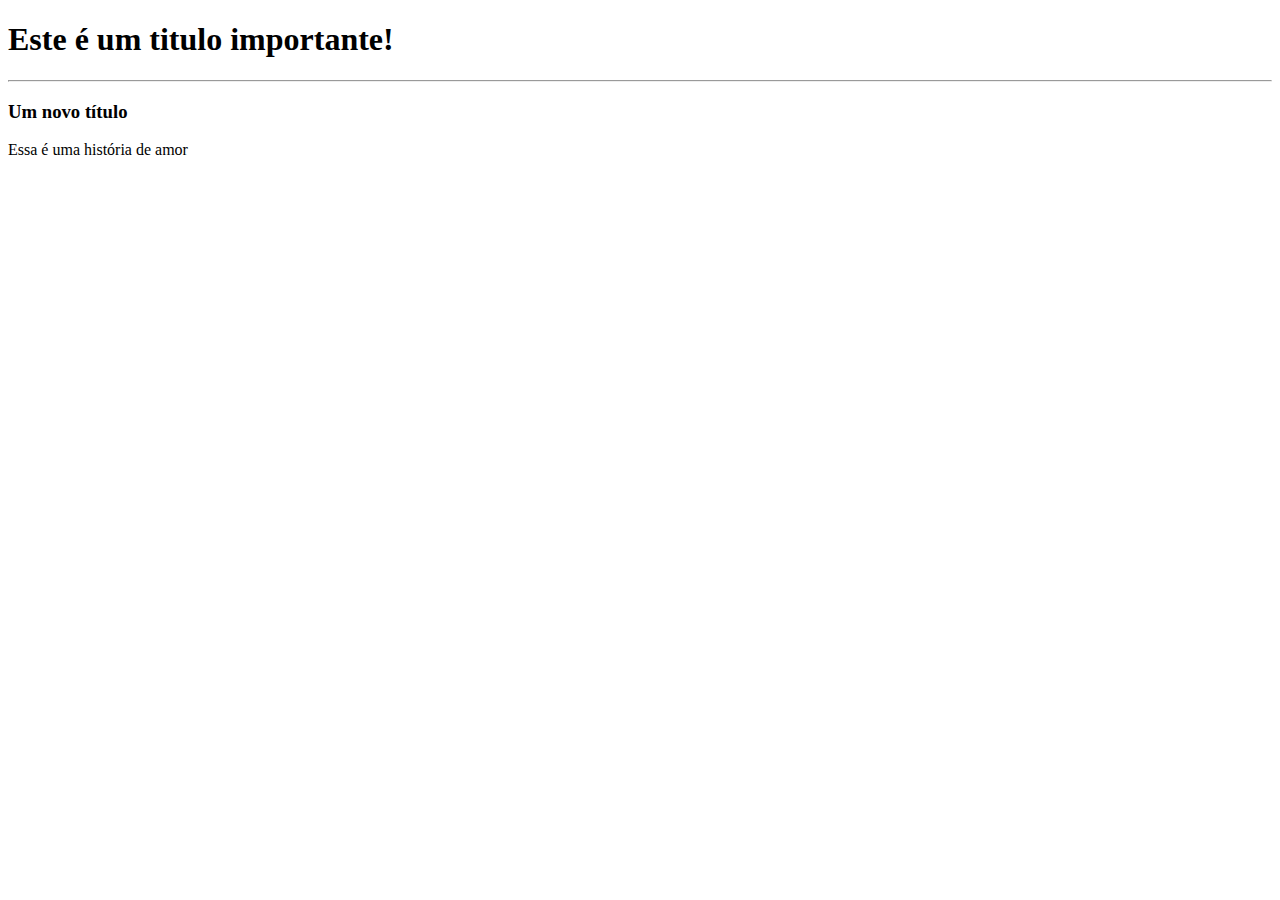
<file: index.html>
<!DOCTYPE html>
<html>
    <head>
        <title>HTML fundamentos 2</title>
    </head>
    <body>
        <h1>Este é um titulo importante!</h1>
        <hr/>
        <h3>Um novo título</h3> 
        </body>
        <p>Essa é uma história de amor</p>
        

    </body>
</html>
</file>
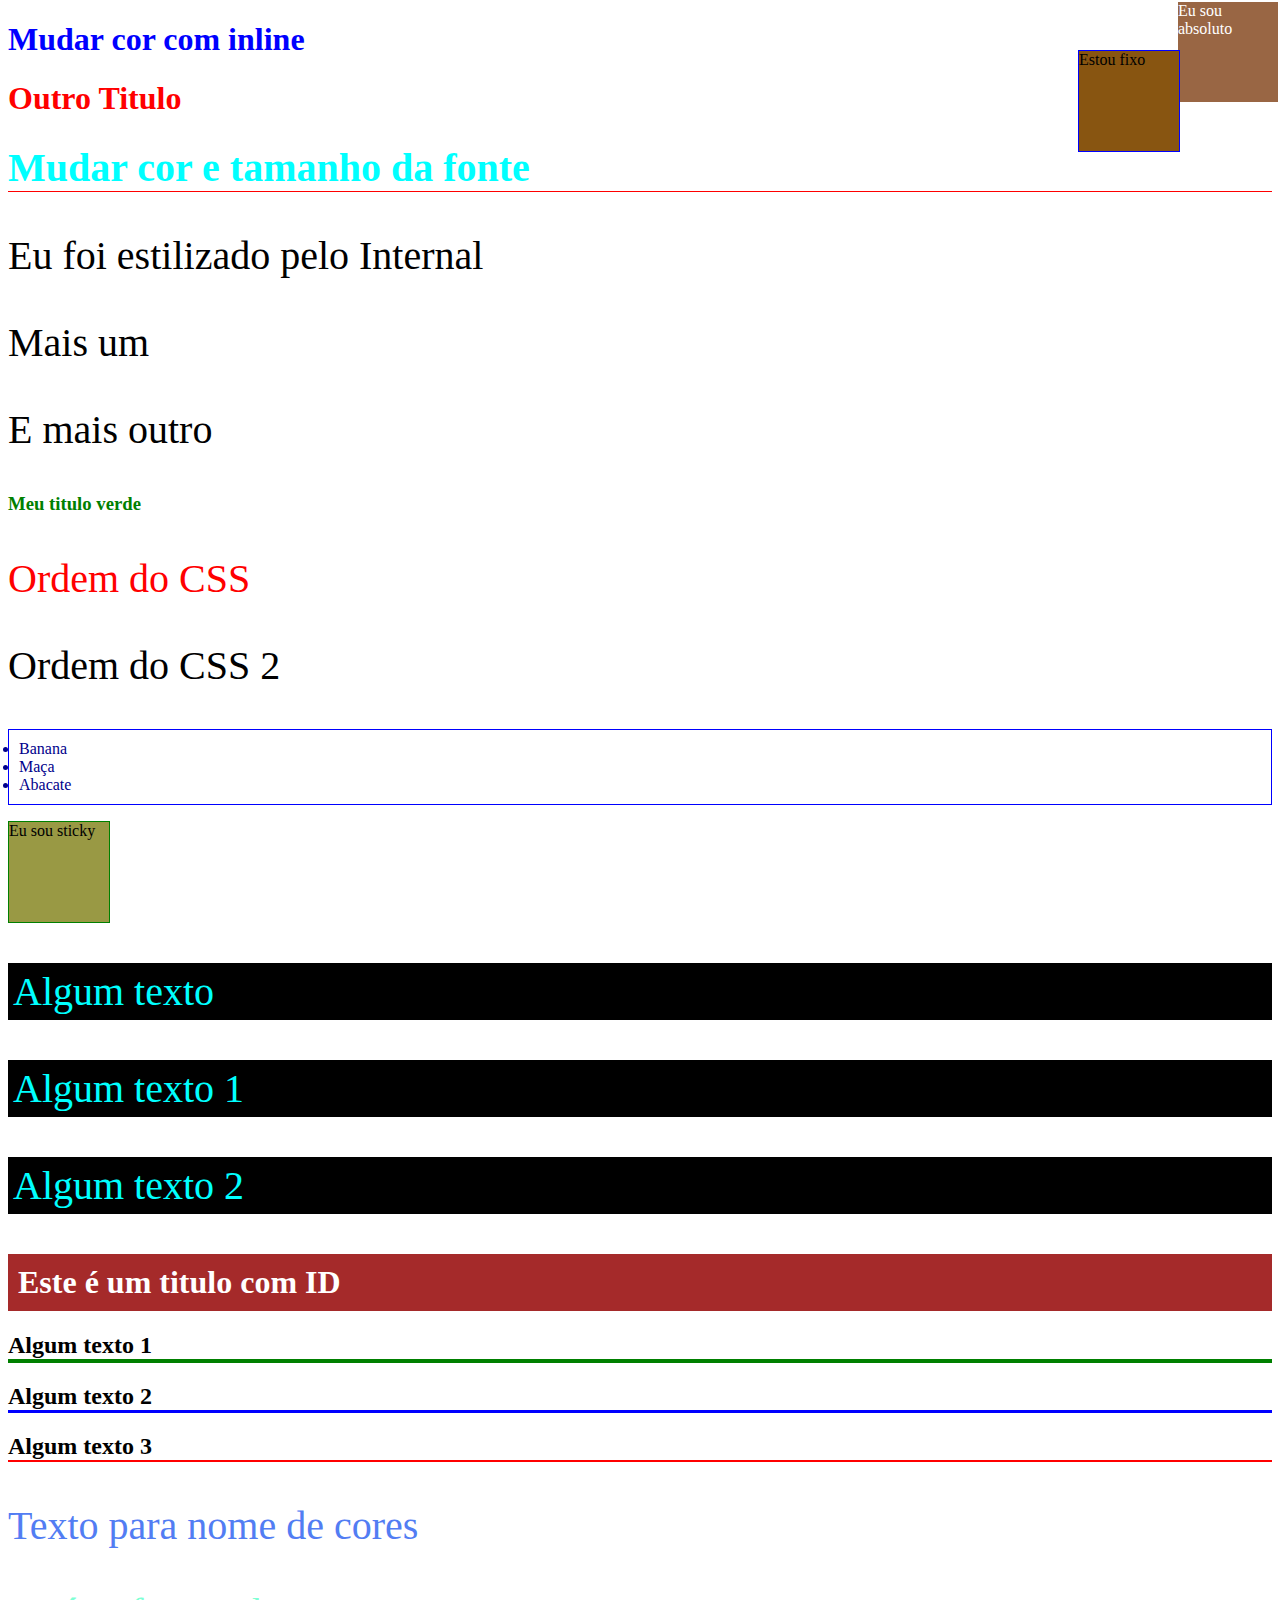
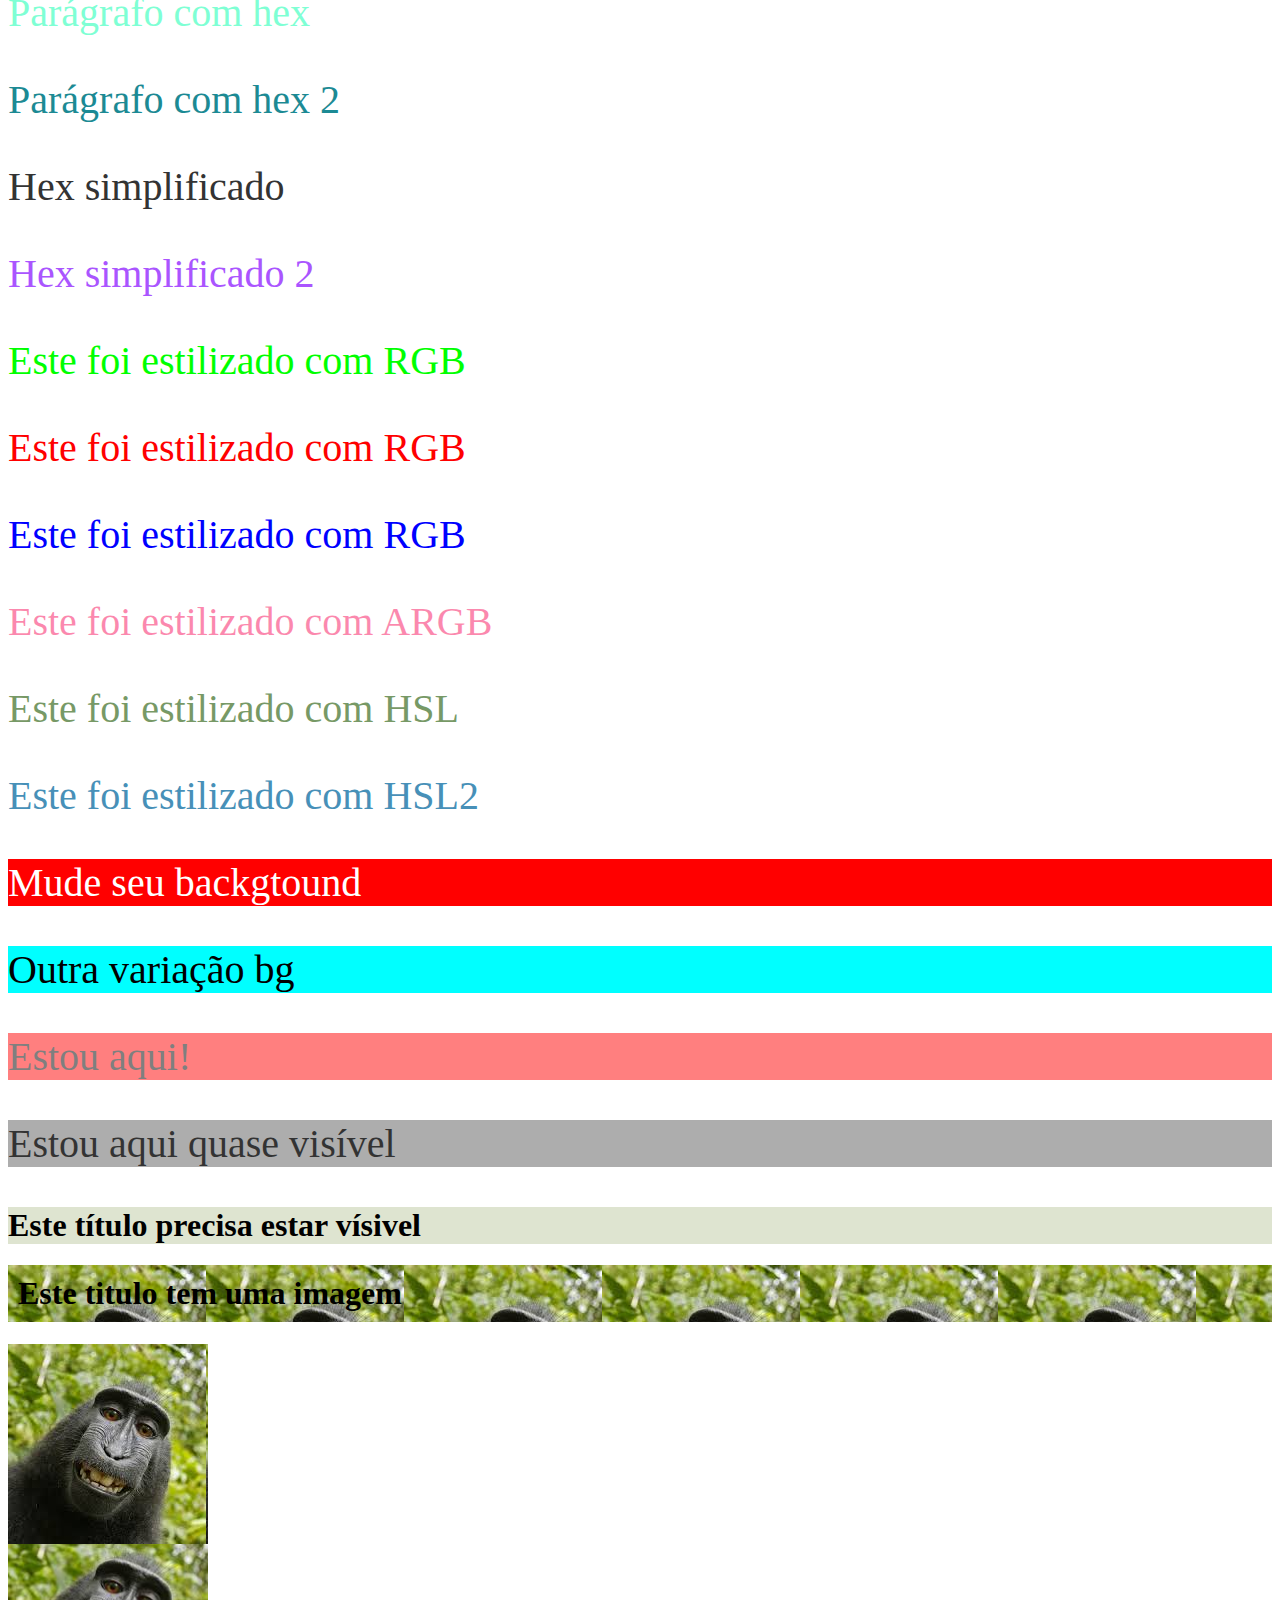
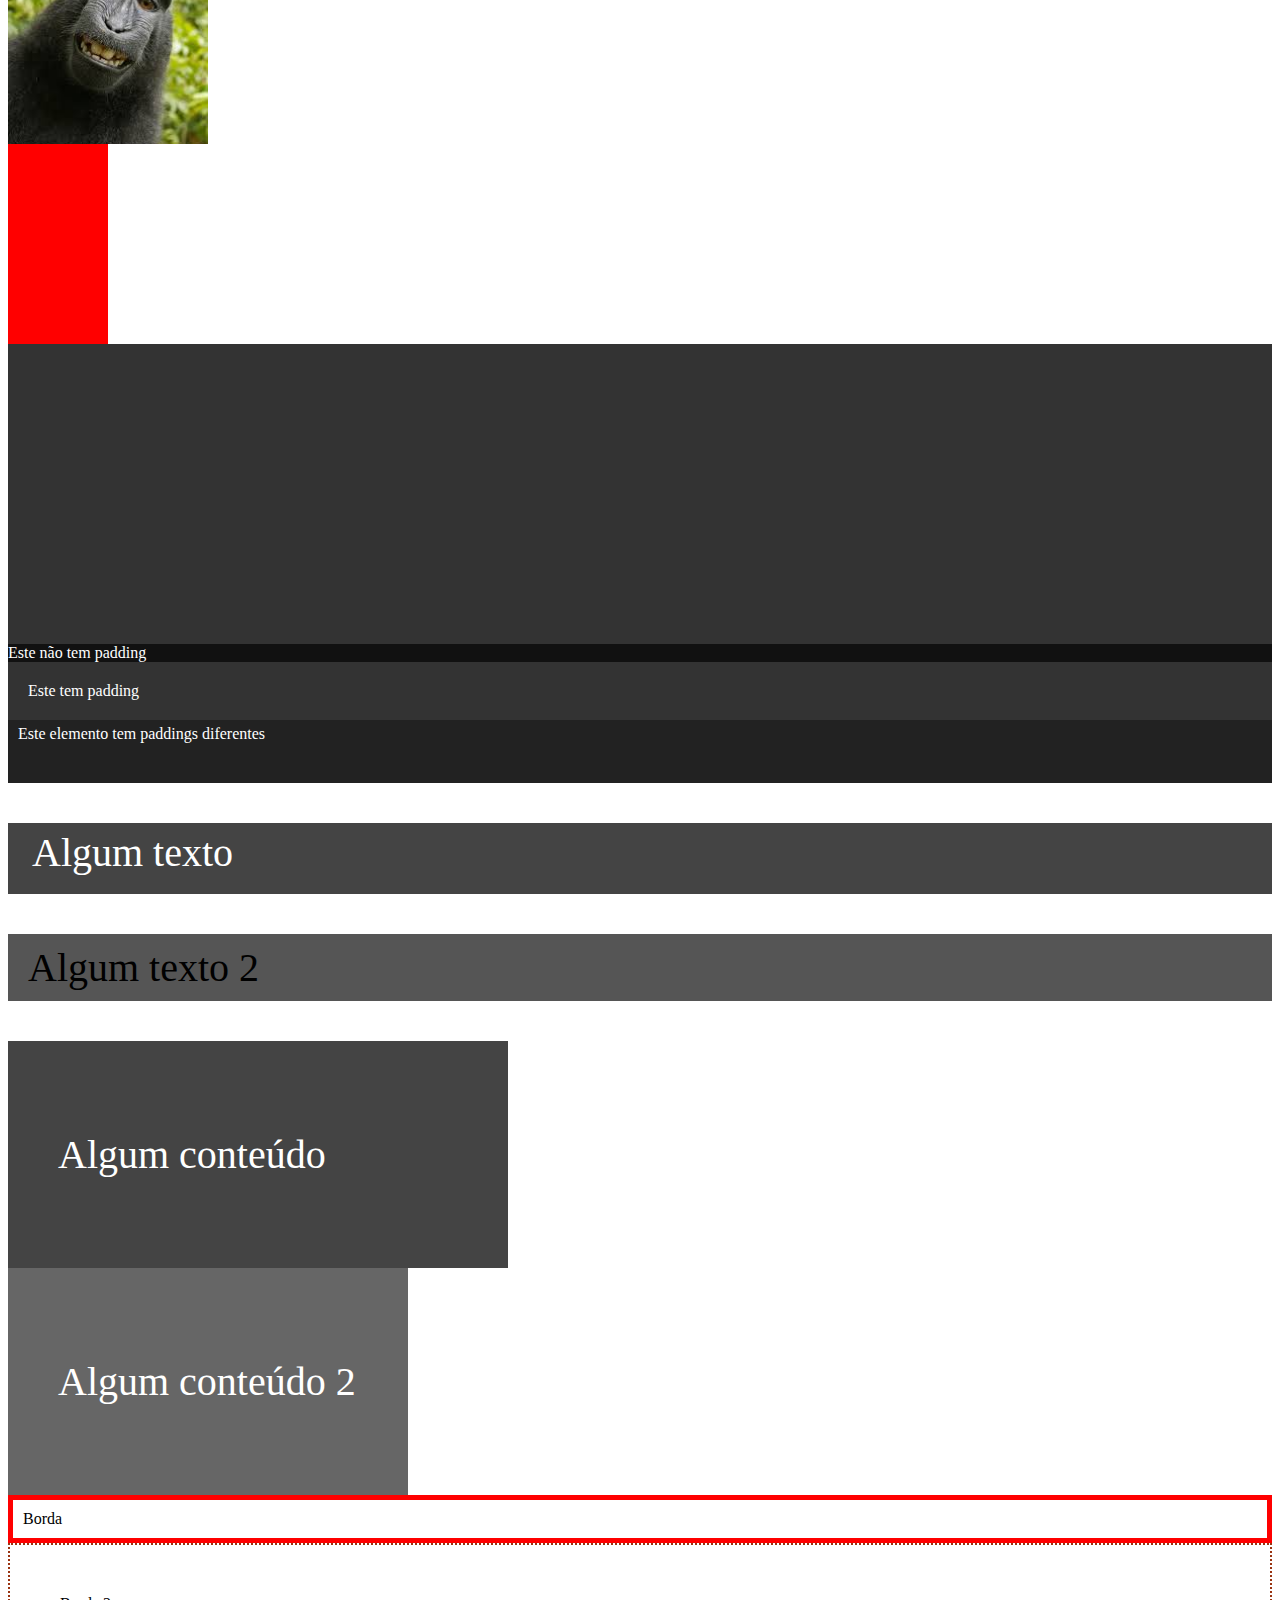
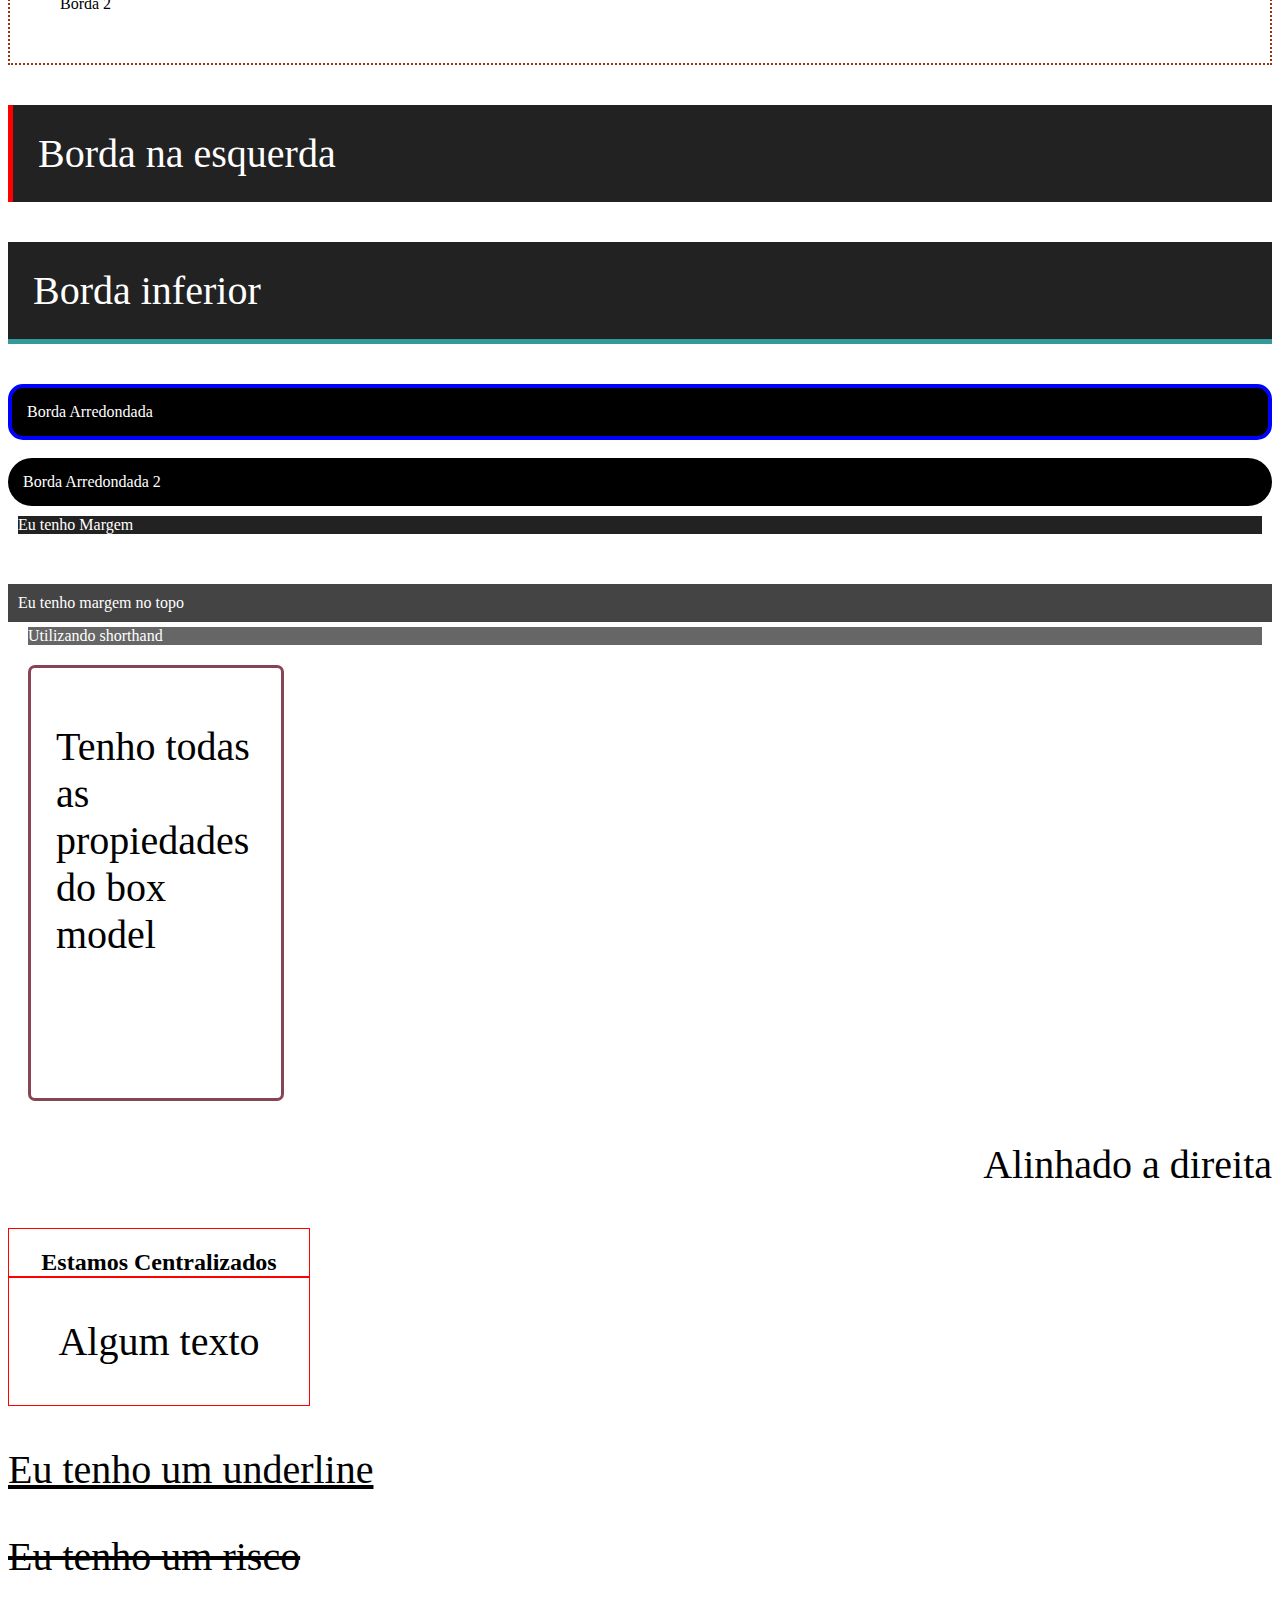
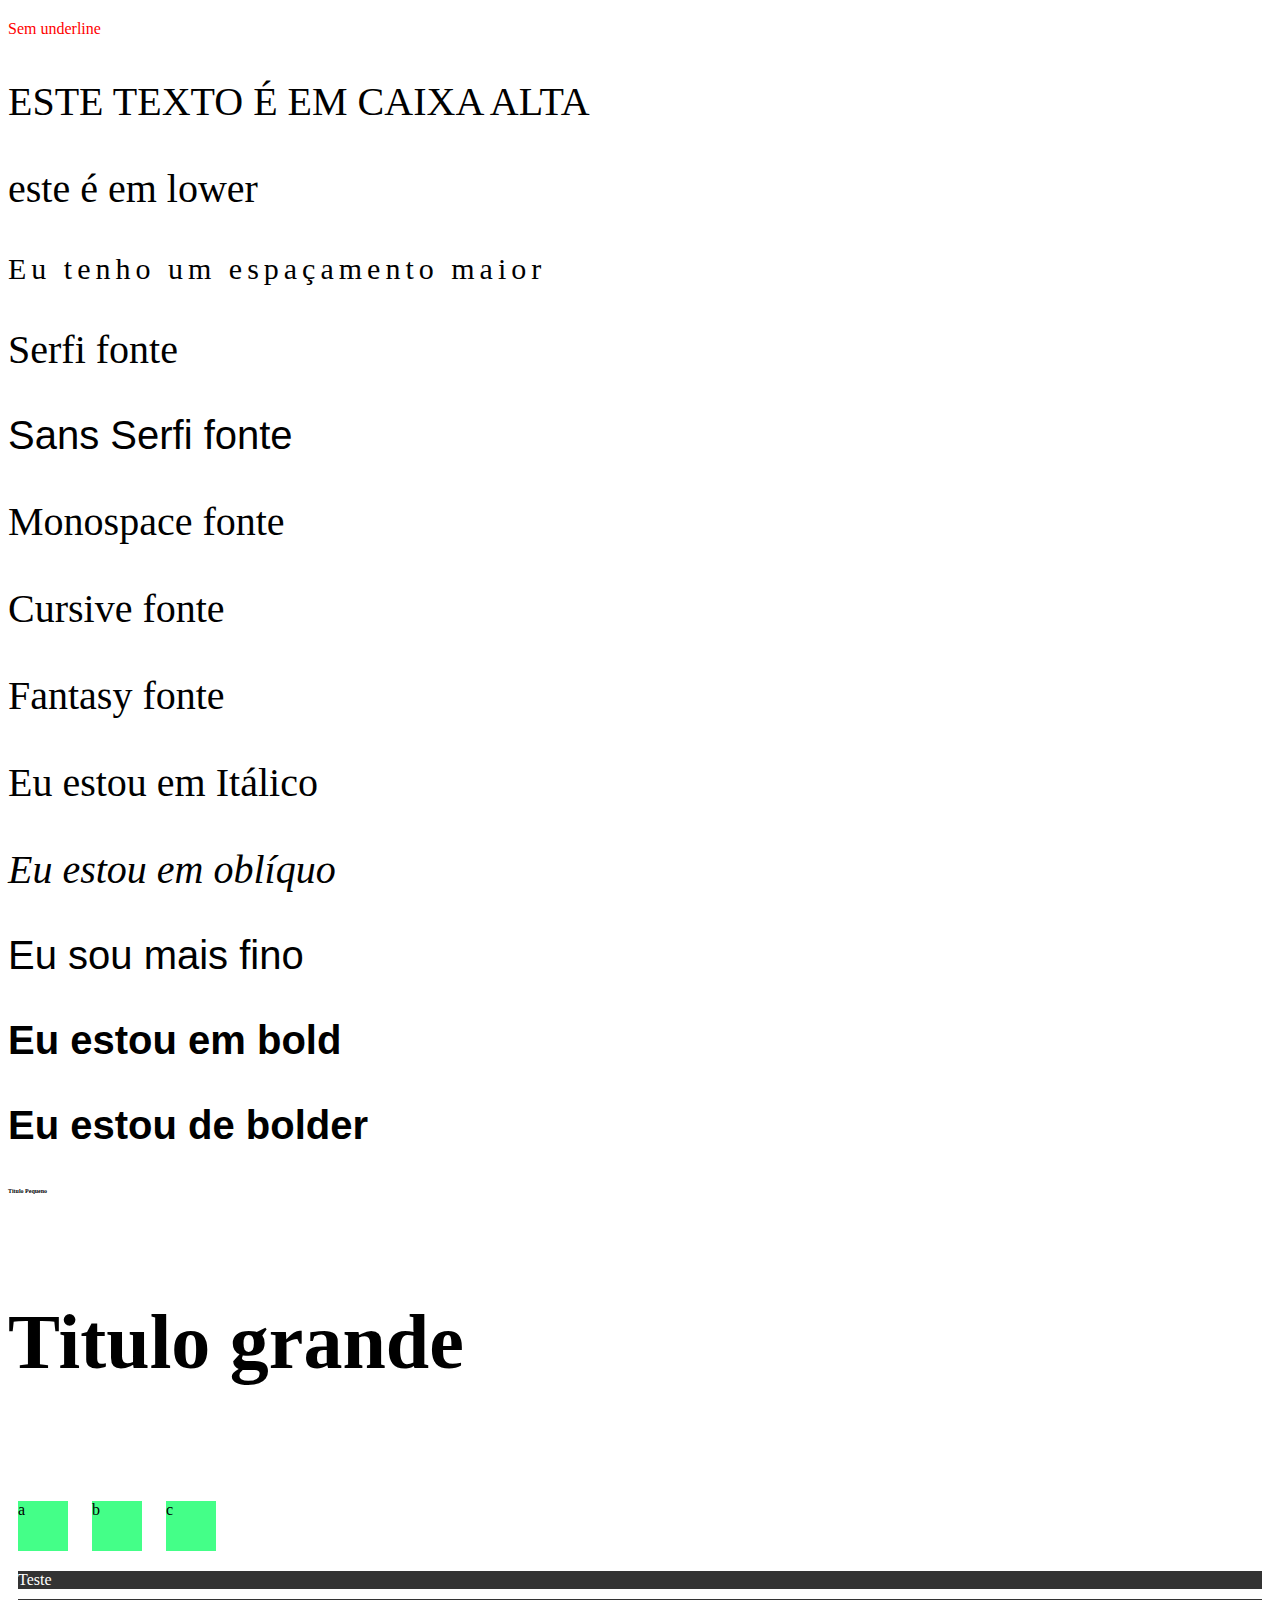
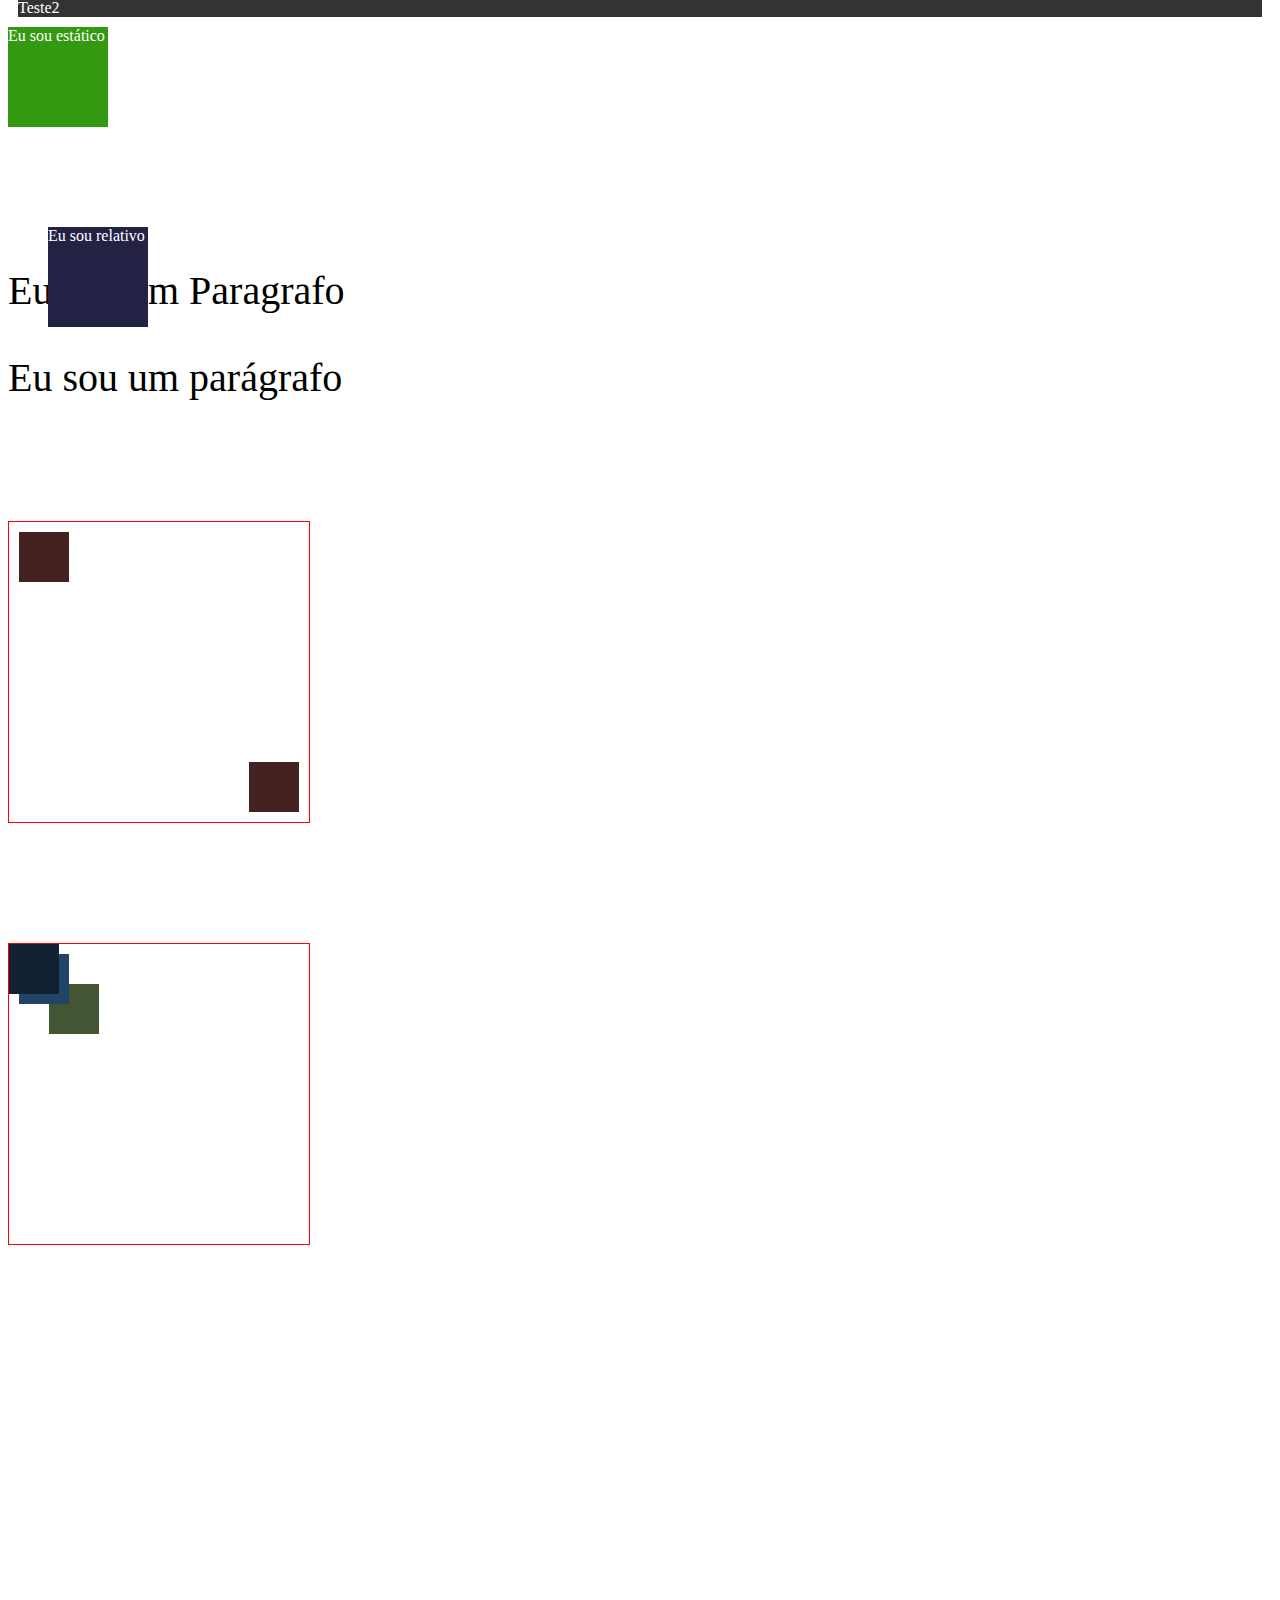
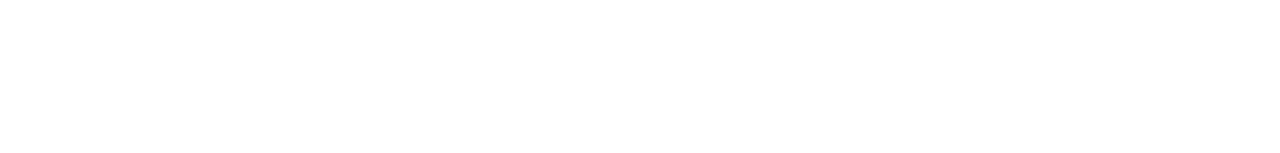
<file: CSS_3/index.html>
<!DOCTYPE html>
<html lang="en">
<head>
    <meta charset="UTF-8">
    <meta name="viewport" content="width=device-width, initial-scale=1.0">
    <title>ONDE O FILHO CHORA E A MÃE NÃO VER</title>

    <!-- 3- Internal CSS -->

    <style>
        p {
            /* color: black; */
            font-size: 40px;
        }
    </style>

    <!-- 4- External CSS -->
    <!-- Cascading Style Sheets -->
    <link rel="stylesheet" href="css/style.css"/>
    <link rel="stylesheet" href="css/lists.css"/>
</head>
<div>
    <!-- 1- Inline CSS -->

    <h1 style="color:blue">Mudar cor com inline</h1>
    <h1 style="color:red">Outro Titulo</h1>

    <!-- 2- Mútiplas Regras -->

    <h1 style="color:aqua; 
        font-size: 40px; 
        border-bottom:1px solid red"   
        >Mudar cor e tamanho da fonte</h1>

    <!-- 3- Internal CSS -->

    <p>Eu foi estilizado pelo Internal</p>
    <p>Mais um</p>
    <p>E mais outro</p>

    <!-- 4- External CSS -->

    <h3>Meu titulo verde</h3>

    <!-- 5- Ordem do CSS -->

    <p style="color: red ">Ordem do CSS</p>

    <p>Ordem do CSS 2 </p>

    <!-- 6- Multiplos CSS -->

    <ul>
       <li>Banana</li>
       <li>Maça</li>
       <li>Abacate</li>
    </ul>

    
     <!-- Position Sticky -->

     <div class="sticky">
      <span>Eu sou sticky</span>
     </div>

    <!-- 7- Classes -->

    <p class="paragraph">Algum texto</p>
    <p class="paragraph">Algum texto 1</p>
    <p class="paragraph">Algum texto 2</p>

    <!-- 8- id -->

    <h1 id="exclusive-title">Este é um titulo com ID</h1>

    <!-- 9- Multiplas regras, ordem do CSS-->

    <h2 id="algum-titulo" class="titulo">Algum texto 1</h2>
    <h2 class="titulo">Algum texto 2</h2>
    <h2>Algum texto 3</h2>

    <!-- 10- Nome da cor -->

    <p class="color-name">Texto para nome de cores</p>

    <!-- 11- Hex-->

    <p class="hex">Parágrafo com hex</p>
    <p class="hex-2">Parágrafo com hex 2</p>

    <!-- 12- Mais sobre hex -->

    <p class="simple-hex">Hex simplificado</p>
    <p class="simple-hex2">Hex simplificado 2</p>

    <!-- 13- RGB -->

    <p class="mixed-rgb">Este foi estilizado com RGB</p>
    <p class="mixed-rgb2">Este foi estilizado com RGB</p>
    <p class="mixed-rgb3">Este foi estilizado com RGB</p>

    <!-- 14- RGBA -->

    <p class="rgba">Este foi estilizado com ARGB</p>

    <!-- 14- HSL -->

    <p class="hsl">Este foi estilizado com HSL</p>
    <p class="hsl2">Este foi estilizado com HSL2</p>

    <!-- 15- Background-color-->

    <p class="bg">Mude seu backgtound</p>
    <p class="bg-2">Outra variação bg</p>

    <!-- 16- Opacidade -->

    <div class="bg-opacity">
        <p>Estou aqui!</p>
    </div>

     <div class="bg-opacity-2">
        <p>Estou aqui quase visível</p>
    </div>

    <!-- 17- RGBA com opacidade -->

    <div class="rgba-opacity">
        <h1>Este título precisa estar vísivel</h1>
    </div>

    <!-- 18- Bg Image -->
     <h1 class="bg-image">Este titulo tem uma imagem</h1>

    <!-- 19- Centralizar IMG de BG -->

    <div class="not-centered-bg"></div>
    <div class="centered-bg"></div>

    <!-- 20- Largura e altura  -->

    <div class="height-width"></div>
    <div class="height-width-2"></div>

    <!-- 21- Padding -->

     <div class="without-padding">Este não tem padding</div>
     <div class="padding">Este tem padding</div>

     <!-- 24- Padding Individual -->

     <div class="padding-individual">Este elemento tem paddings diferentes</div>

     <!-- 25- Shorthand Properties -->

     <p class="shorthand-padding">Algum texto</p>
     <p class="shorthand-padding-2">Algum texto 2</p>

     <!-- 26- Padding e Witdh -->

     <div class="without-border-box">
        <p>Algum conteúdo</p>
     </div>
     <div class="border-box">
        <p>Algum conteúdo 2</p>
     </div>
     
     <!-- 27- Borders -->

     <div class="border">Borda</div>
     <div class="border-2">Borda 2</div>

     <!-- 28- Border individual -->

     <p class="border-left">Borda na esquerda</p>
     <p class="border-bottom">Borda inferior</p>

     <!-- 29- Border Arredondada -->

     <div class="rounded-p">Borda Arredondada</div>
     <br>
     <div class="rounded-p-2">Borda Arredondada 2</div>

     <!-- 30- Margem -->

     <div class="margin">Eu tenho Margem</div>
     <div class="margin-top">Eu tenho margem no topo</div>
     <div class="margin-shorthand">Utilizando shorthand</div>

     <!-- 31- BOX Model -->

     <div class="box-model">
        <p> Tenho todas as propiedades do box model</p>
     </div>
     
     <!-- 32- Alinhamento de texto -->

     <p class="text-aligned">Alinhado a direita</p>
     <div class="container-center">
        <h2>Estamos Centralizados</h2>
        <p>Algum texto</p>
     </div>

     <!-- 33- Text Decoration -->

     <p class="underline">Eu tenho um underline</p>
     <p class="line-trough">Eu tenho um risco</p>
     <a href="#" class="remove-underline">Sem underline</a>

     <!-- 34- Transformação de Texto -->

     <p class="upper">Este texto é em caixa alta</p>
     <p class="lower">ESTE É EM LOWER</p>

     <!-- 35- Letter Spacing -->
     <h class="spacing">Eu tenho um espaçamento maior</h>

      <!-- 36- Fontes -->

     <p class="serif">Serfi fonte</p>
     <p class="sans-serif">Sans Serfi fonte</p>
     <p class="monospace">Monospace fonte</p>
     <p class="cursive">Cursive fonte</p>
     <p class="fantasy">Fantasy fonte</p>

     <!-- 37- Estilos de Fontes -->

     <p class="italic">Eu estou em Itálico</p>
     <p class="oblique">Eu estou em oblíquo</p>

     <!-- 38- Font Weight -->

     <p class="thin">Eu sou mais fino</p>
     <p class="bold">Eu estou em bold</p>
     <p class="bolder">Eu estou de bolder</p>

     <!-- 39- Font-Size -->

     <h4 class="small">Titulo Pequeno</h4>
     <h4 class="big">Titulo grande</h4>

     <!-- 40- Display -->

     <div class="inline-box">a</div>
     <div class="inline-box">b</div>
     <div class="inline-box">c</div>
     <span class="block">Teste</span>
     <span class="block">Teste2</span>

     <!-- 41- Escondendo elementos -->

     <p class="invisible">Me encontre se puder</p>

     <!-- 42- Posições dos elementos -->

     <div class="static">
        <span>Eu sou estático </span>
     </div>

     <!-- 43- Relative -->

     <div class="relative">
        <span>Eu sou relativo</span>
     </div>
     <P>Eu sou um Paragrafo</P>

     <!-- Absolute -->

     <div class="absolute">
        <span>Eu sou absoluto</span>
     </div>
     <p>Eu sou um parágrafo</p>

     <!-- Relative + absolute -->

     <div class="relative-container">
        <div class="absolute-1"></div>
        <div class="absolute-2"></div>
     </div>
     
     <!-- Position FIxed -->

     <div class="fixed">
      <span>Estou fixo</span>
     </div>

     <!-- Z-index -->

     <div class="relative-container">
      <div class="absolute-3"></div>
      <div class="absolute-4"></div>
      <div class="absolute-5"></div>
     </div>
</body>
</html>
</file>
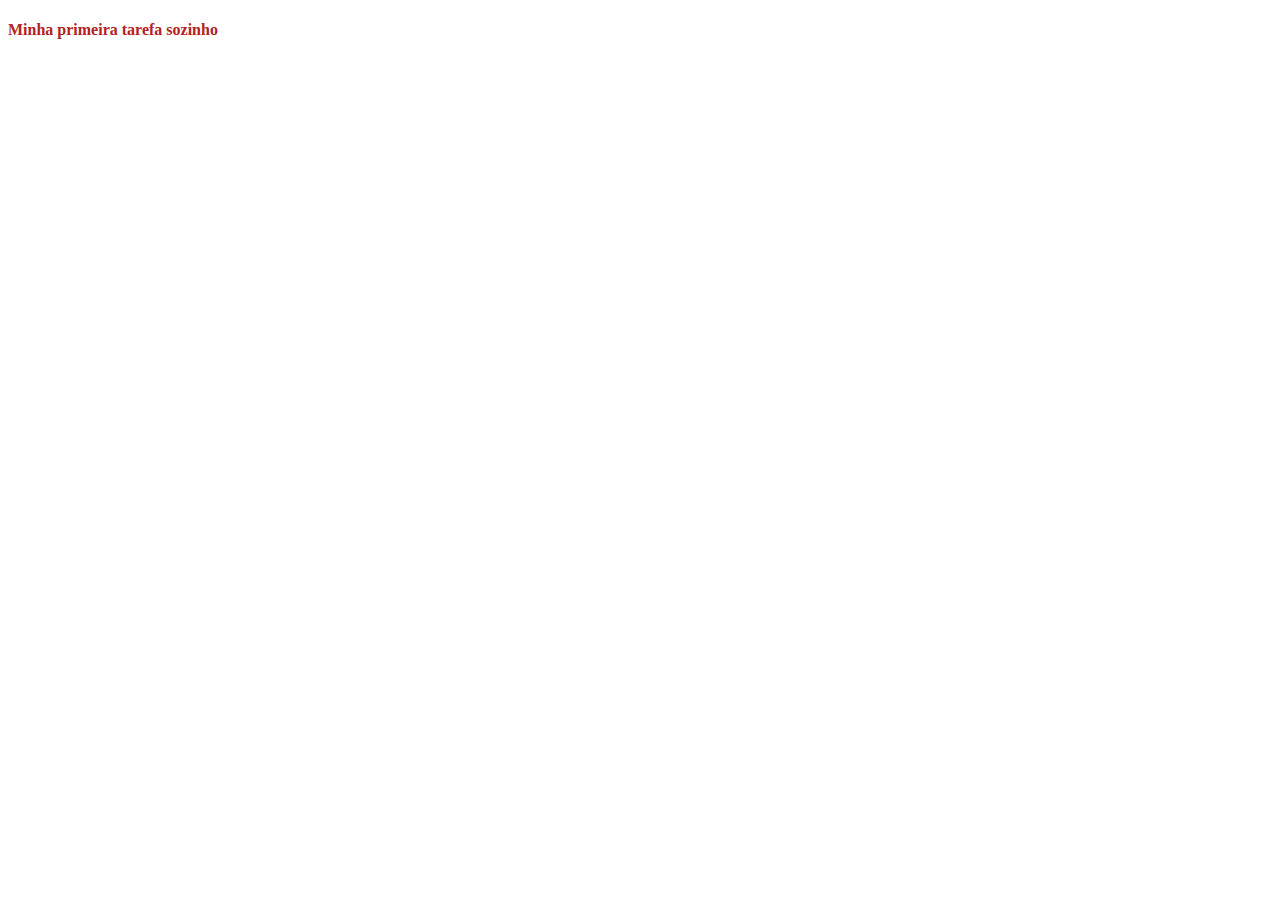
<file: Exercicio/index.html>
<!DOCTYPE html>
<html lang="en">
<head>
    <meta charset="UTF-8">
    <meta name="viewport" content="width=device-width, initial-scale=1.0">
    <title>Execicio</title>

    <link rel="stylesheet" href="css/titles.css"/>
</head>
<body>
    <h4>Minha primeira tarefa sozinho</h4>
</body>
</html>
</file>
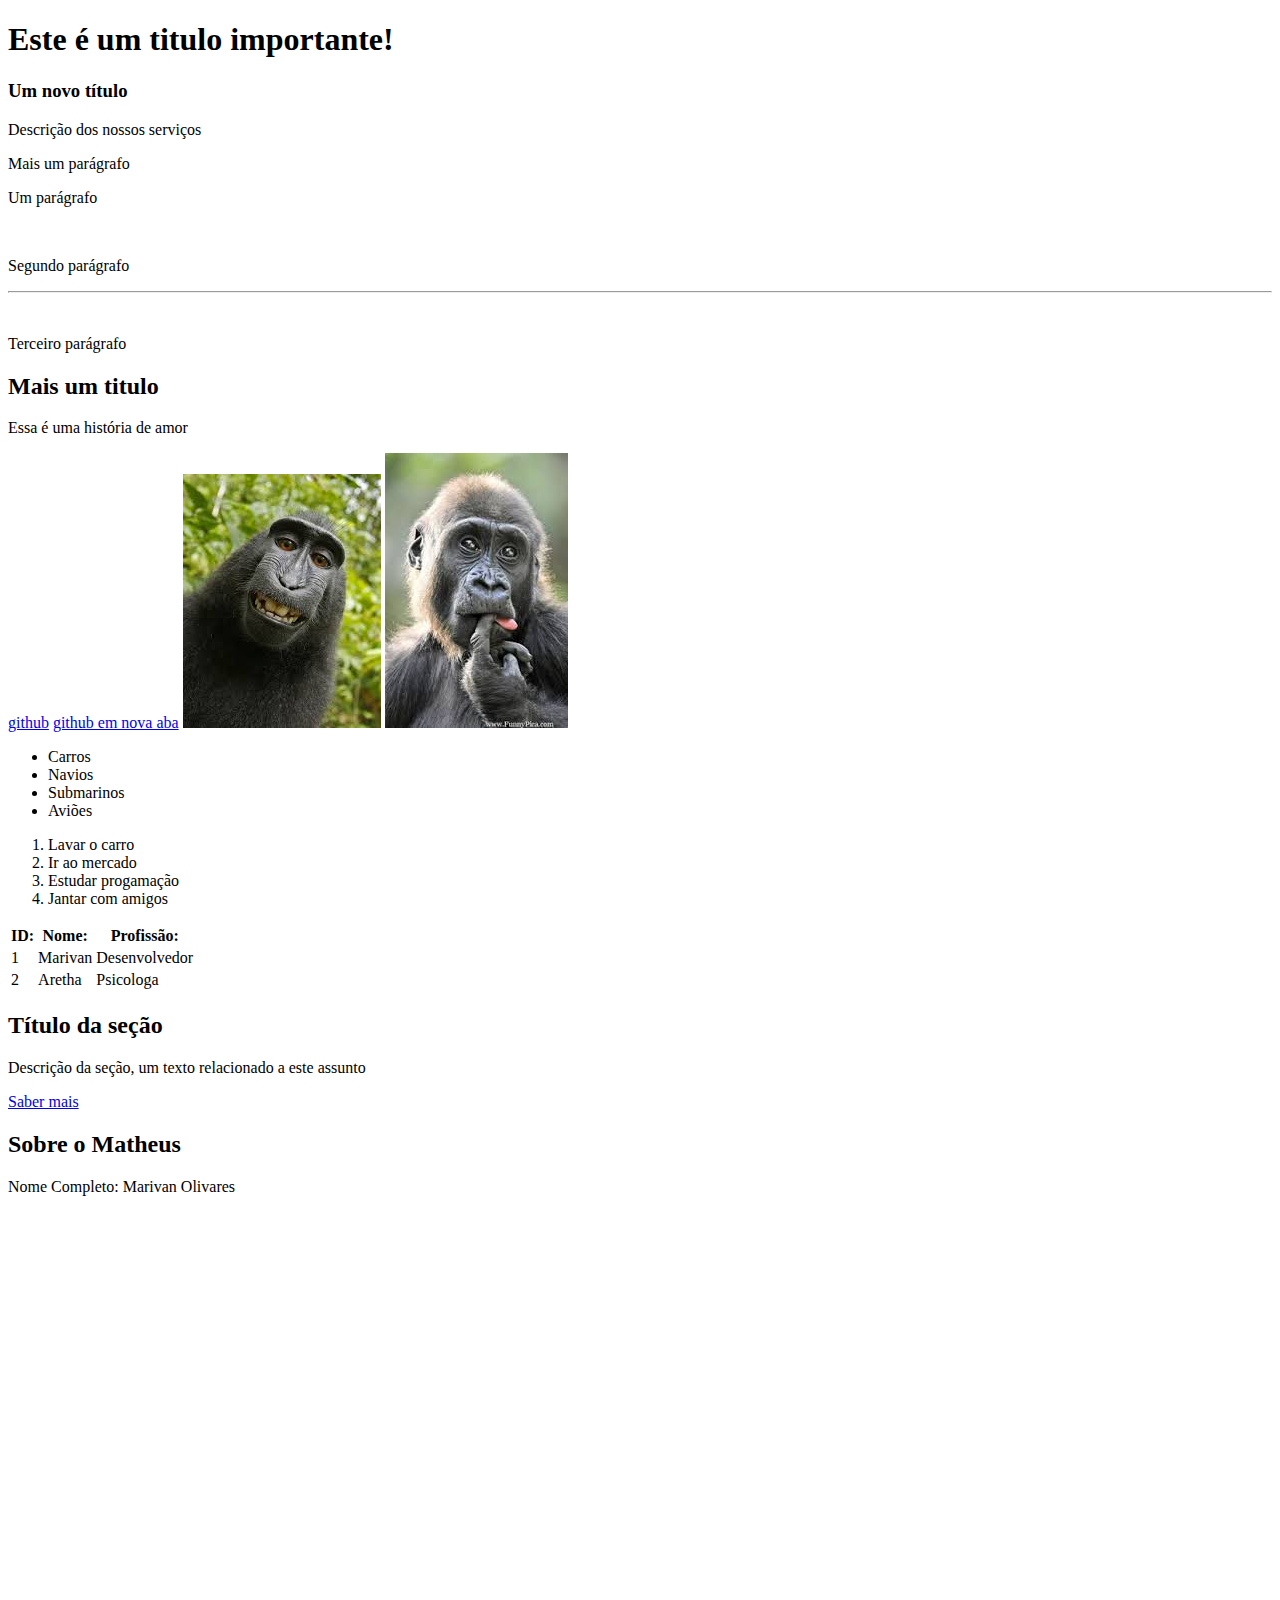
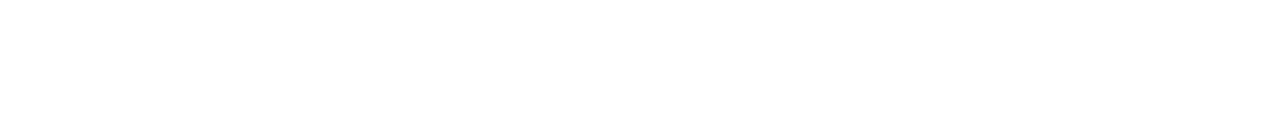
<file: INTRO/index.html>
<!DOCTYPE html>
<html>
    <head>
        <title>HTML fundamentos </title>
    </head>
    <body style="padding-bottom: 500px">
        <h1>Este é um titulo importante!</h1>
        <h3>Um novo título</h3>

        <p>Descrição dos nossos serviços</p>
        <p>Mais um parágrafo</p>

        <p>Um parágrafo</p>
        <br />
        <p>Segundo parágrafo</p>
        <hr>
        <br />
        <p>Terceiro parágrafo</p>
        
        <!-- 4- comentários -->

        <h2>Mais um titulo</h2>
        </body>
        <p>Essa é uma história de amor</p>

        <!-- 5- atributos -->

        <a href="https://github.com/Marivan-Olivares/Curso">github</a>

        <!-- 6- Abrir link nova aba -->

        <a href="https://github.com/Marivan-Olivares/Curso" target="_blank">github em nova aba</a>

        <!-- 7- imagem -->

        <img src="img/images.jpeg"/>

        <!-- 8- Atributo alt (Acessibilidade para falar o que é a imagem)-->

        <img src="img/images (1).jpeg" alt="Macaco Safado"/>

        <!-- 9- Listas não ordenadas -->

        <ul>
            <li>Carros</li>
            <li>Navios</li>
            <li>Submarinos</li>
            <li>Aviões</li>
        </ul>

        <!-- 10- Lista Ordenadas -->

        <ol>
            <li>Lavar o carro</li>
            <li>Ir ao mercado</li>
            <li>Estudar progamação</li>
            <li>Jantar com amigos</li>
        </ol>

        <!-- 11- tabelas -->
         
        <table>
            <tr>
                <th>ID:</th>
                <th>Nome:</th>
                <th>Profissão:</th>
            </tr>
            <tr>
                <td>1</td>
                <td>Marivan</td>
                <td>Desenvolvedor</td>
            </tr>
            <tr>
                <td>2</td>
                <td>Aretha</td>
                <td>Psicologa</td>
            </tr>
        </table>

        <!-- 12- Div - Divisões/seções -->

        <div>
            <h2>Título da seção</h2>
            <p>Descrição da seção, um texto relacionado a este assunto</p>
            <a href="#">Saber mais</a>
        </div>
        <div>
            <h2>Sobre o Matheus</h2>
            <p>Nome Completo: Marivan Olivares</p>
        </div>
    </body>
</html>
</file>
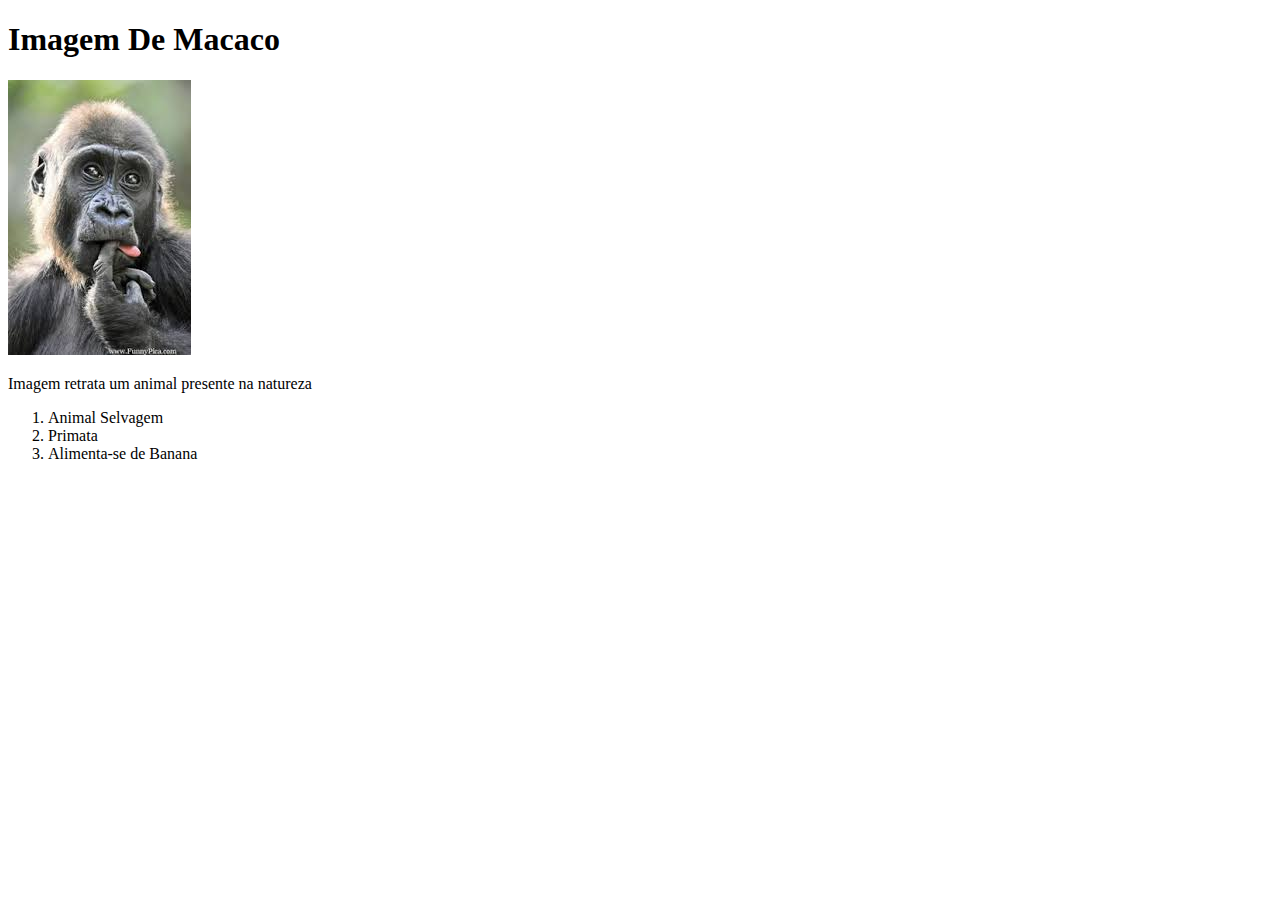
<file: INTRO_2/index.html>
<!DOCTYPE html>
<html lang="en">
<head>
    <meta charset="UTF-8">
    <meta name="viewport" content="width=device-width, initial-scale=1.0">
    <title>Site Desafio</title>
</head>
<body>
    <h1>Imagem De Macaco</h1>
    <img src="img/images (1).jpeg" alt="Macaco com lingua pra fora"/>
    <p>Imagem retrata um animal presente na natureza</p>
    <ol>
        <li>Animal Selvagem</li>
        <li>Primata</li>
        <li>Alimenta-se de Banana</li>
    </ol>
    
</body>
</html>
</file>
<file: CSS_3/css/style.css>
/*4- External CSS*/

    body {
        padding-bottom:500px;
    }

    h3{
        color: green;
    }

    /* p {
        color:black;
    } */

    /* classes */

    .paragraph {
        background-color:black;
        color: aqua;
        padding: 5px;

    }
    /* IDs */
    #exclusive-title {
        background-color: brown;
        color:white;
        padding: 10px;

    }

    /*Ordem das Regras - tag>class>ID*/

    h2{
        border-bottom: 2px solid red;

    }
    .titulo{
        border-bottom: 3px solid blue;
    }

    #algum-titulo{
        border-bottom: 4px solid green;
    }

    /*Nome de cores( CTRL + Espaço*/

    .color-name{
        color:rgb(82, 125, 243);

    }
    /*Hex*/
    .hex{
        color: aquamarine;

    }
    .hex-2 {
        color: #1c8a94;

    }
    /* Aprofudando em Hex*/

    .simple-hex {
        color: #333;

    }
    .simple-hex2{
        color: #a5f;

    }
    
    /* RGB */

    .mixed-rgb{
        color: rgb(0,255,0) ;

    }
    .mixed-rgb2{
        color: rgb(255,0,0) ;
        
    }
    .mixed-rgb3{
        color: rgb(0,0,255) ;
        
    }

    /*RGBA*/

    .rgba{
        color: rgba(248, 17, 94, 0.5);

    }

    /*HSL*/
    .hsl {
        color: hsl(100, 20%, 50%);

    }

    .hsl2 {
        color: hsl(201, 44%, 50%)

    }

    /*Backgroud*/

    .bg{
        background-color: red;
        color: #fff;
    }

    .bg-2 {

        background-color:cyan;
    }

    /*Backgorund Opacity*/

    .bg-opacity {
        background-color: red;
        opacity: 0.5;
    }

    .bg-opacity-2 {
        background-color: #999;
        color: black;
        opacity: 0.8;
    }

    /* RGBA com Opacity */

    .rgba-opacity {
        background-color: rgba(90, 120 ,20, 0.2);
        color: black;
    }

    /* BG Image */

    .bg-image {
        background-image: url("../../CSS_3/img/img/images.jpeg");
        padding: 10px;
        color:black;
    }

    /* Centralizando Bg Image */

    .not-centered-bg,
    .centered-bg {
        height: 200px;
        width: 200px;
        background-image: url(../../CSS_3/img/img/images.jpeg);
    }

    .centered-bg {
        background-position: center;
        background-size: cover;
    }

    /* Largura e Altura */

    .height-width {
        height: 200px;
        width: 100px;
        background-color: red;
    }

    .height-width-2 {
        height: 300px;
        background-color: #333;
    }

    /* Padding */

    .without-padding{
        background-color: #111;
        color:#fff;
    }

    .padding{
        background-color:#333;
        color: #fff;
        padding: 20px;
    }

    /* Padding individual */

    .padding-individual {

        background-color: #222;
        color: #fff;
        padding-top: 5px;
        padding-left: 10px;
        padding-right: 20px;
        padding-bottom: 40px;
    }

    /* Shorthand Padding */

    .shorthand-padding {

        background-color: #444;
        padding: 6px 12px 18px 24px;
        color: #fff;
    }

    .shorthand-padding-2{

        background-color: #555;
        padding: 10px 20px;

    }

    /* Padding e Width */

    .without-border-box{
        background-color: #444;
        color: #fff;
        width: 400px;
        padding: 50px;
    }

    .border-box{
         background-color: #666;
        color: #fff;
        width: 400px;
        padding: 50px;
        box-sizing: border-box;
    }

    /* Borders */

    .border{
        border: 5px solid red;
        padding: 10px;
    }

    .border-2{
        border: 2px dotted #931;
        padding: 50px;
    }

    /* Borda Individual */

    .border-left{
        border-left: 5px solid red;
        background-color: #222;
        padding: 25px;
        color:white
    }

    .border-bottom {
        border-bottom: 5px solid#399;
        background-color: #222;
        padding:25px;
        color: white;
    }

    /* Borda Arredondada */

    .rounded-p {
        border: 4px solid blue;
        background-color: #000;
        color: white;
        padding: 15px;
        border-radius: 15px;
    }

    .rounded-p-2{

        background-color: #000;
        color: white;
        padding: 15px;
        border-radius: 25px;
    }

    /* Margem */

    .margin {
        margin:10px;
        background-color: #222;
        color:#fff
    }

    .margin-top {
        margin-top:50px;
        background-color: #444;
        color:#fff;
        padding: 10px;
    }

    .margin-shorthand{
        margin:5px 10px 15px 20px;
        background-color: #666;
        color:#fff
    }

    /* Box model */

    .box-model {
        margin: 20px;
        padding: 15px 25px;
        border:3px solid #845;
        border-radius: 7px;
        width: 200px;
        height: 400px;
    }

    /* Alinhamento de Texto */

    .text-aligned {
        text-align: right;
    }

    .container-center {
        text-align: center;
        width: 300px;
        border:1px solid red;
    }

    /* Text decoration */

    .underline {
        text-decoration:underline ;
    }

    .line-trough {
        text-decoration: line-through;
    }

    .remove-underline {
        text-decoration: none;
        color: red;
    }

    /* Text Transform */

    .upper{
        text-transform: uppercase;
    }

    .lower{
        text-transform: lowercase;
    }
    
    /* Letter Spacing */

    .spacing{
        letter-spacing: 5px;
        font-size: 30px;
    }

    /* Fontes */

    .serif{
        font-family: Georgia;
    }

    .sans-serif{
        font-family: Helvetica;
    }

    .monospace{
        font-style: "Courier New";
    }

    .cursive{
        font-family: cursive;
    }

    .fantasy{
        font-family: fantasy;
    }

    /* Text Style */

    .italico{
        font-style: italic;
    }
    .oblique{
        font-style: oblique;
    }

    /* Font Weigth */
    .thin, .bold, .bolder {
        font-family: helvetica;
    }

    .thin{
        font-weight:100;
    }

    .bold{
        font-weight: 600;
    }

    .bolder{
        font-weight: 900;
    }

    /* Font Size */

    .small{
        font-size: 6px;
    }

    .big{
        font-size: 78px;
    }

    /* Display */

    .inline-box {
        width: 50px;
        height: 50px;
        background-color: #4f8;
        margin: 10px;
        display: inline-block;
    }

    .block{
        background-color: #333;
        display: block;
        margin: 10px;
        color: #fff;
    }

    /* Elemento Invisivel */

    .invisible{
        display:none;
    }

    /* Posição Static */

    .static{
        position: static;
        background-color: #391;
        color: #fff;
        width: 100px;
        height: 100px;
        
    }

    /* Posição relative */

    .relative{
        position: relative;
        background-color: #224;
        color: #fff;
        width: 100px;
        height: 100px;
        top: 100px;
        left:40px;
    }

    /* Posição absolute */

    .absolute{
        position: absolute;
        background-color: #964;
        color: #fff;
        width: 100px;
        height: 100px;
        top:2px;
        right: 2px;
        }
    
    /* Relative + absolute */

    .relative-container{
        width: 300px;
        height: 300px;
        border: 1px solid red;
        margin-top:120px;
        position: relative;
    }
    .absolute-1,
    .absolute-2{
        width: 50px;
        height: 50px;
        background-color: #422;
        position: absolute;
    }

    .absolute-1{
        top: 10px;
        left: 10px;
    }

    .absolute-2{
        bottom:10px;
        right: 10px;
    }

    /* Fixed */

    .fixed{
        width: 100px;
        height: 100px;
        background-color: #851;
        border: 1px solid blue;
        position: fixed;
        top: 50px;
        right: 100px;
    }

    /* Sticky */

      .sticky{
        width: 100px;
        height: 100px;
        background-color: #994;
        border: 1px solid green;
        position: sticky;
        top: 10px;
    }

    /* z-index */

    .absolute-3,
    .absolute-4,
    .absolute-5 {
        width: 50px;
        height: 50px;
        background-color: #123;
        position: absolute;
    }

    .absolute-3{
        top:0px;
        left:0px;
        z-index: 3;
    }

    .absolute-4{
        top:10px;
        left: 10px;
        background-color: #246;
        z-index: 2;
    }

    .absolute-5{
        top:40px;
        left:40px;
        background-color: #453;
        z-index: 1;
    }
</file>
<file: CSS_3/css/lists.css>
ul{
border: 1px solid blue;
padding: 10px;
    }

    li{
        color:darkblue;
    }
</file>
<file: Exercicio/css/titles.css>
h4 {
    color:firebrick;
}
</file>
